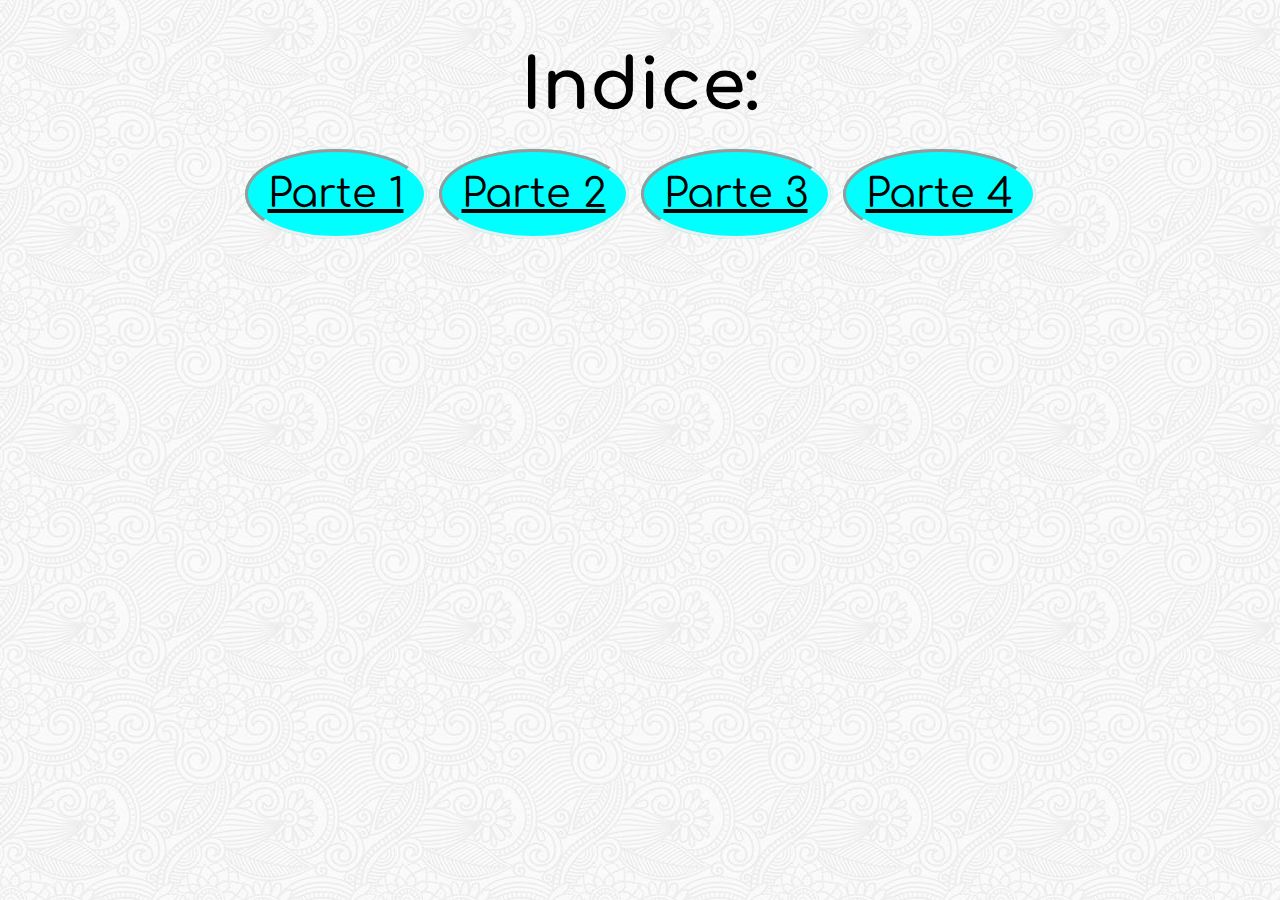
<file: index.html>
<!DOCTYPE html>
<html lang="en">
<head>
    <meta charset="UTF-8">
    <link rel="stylesheet" href="main.css">
    <link href="https://fonts.googleapis.com/css?family=Comfortaa" rel="stylesheet">
    <title>Floating</title>
</head>
<body>
   <div>
    <h1>Indice:</h1>
    <a class="dis" href="Parte1/index.html">Parte 1</a>
    <a class="dis" href="Parte2/index.html">Parte 2</a>
    <a class="dis" href="Parte3/index.html">Parte 3</a>
    <a class="dis" href="Parte4/index.html">Parte 4</a>
   </div>
</body>
</html>
</file>
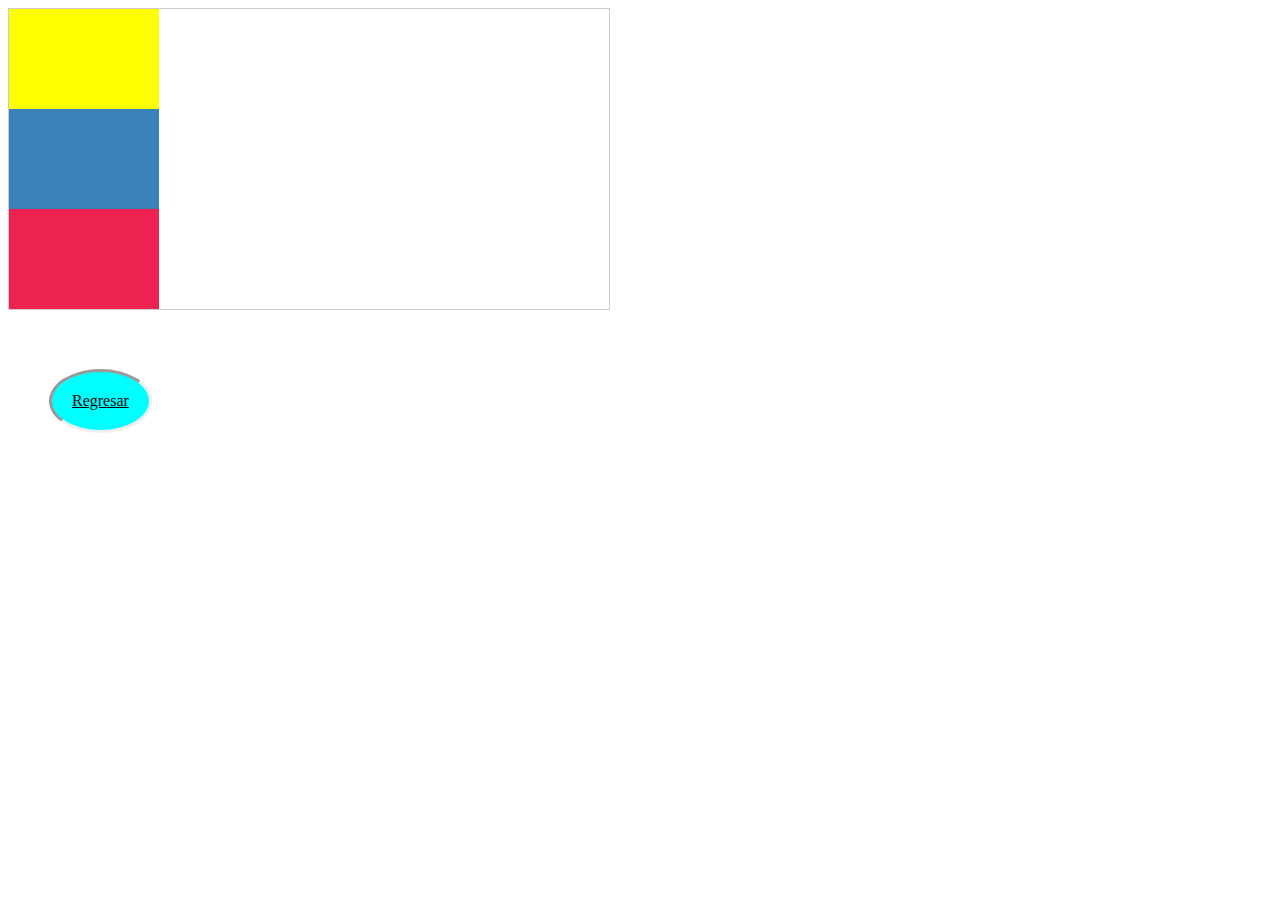
<file: Parte1/index.html>
<!DOCTYPE html>
<html>
	<head>
		<meta charset="UTF-8">
		<title>Floating</title>
		<link rel="stylesheet" type="text/css" href="css/main.css">
	</head>
	<body>
		<div class="caja">
			<div class="box amarillo"></div>
			<div class="box azul"></div>
			<div class="box rojo"></div>
			<a class="dis" href="../index.html">Regresar</a>
		</div>
	</body>
</html>
</file>
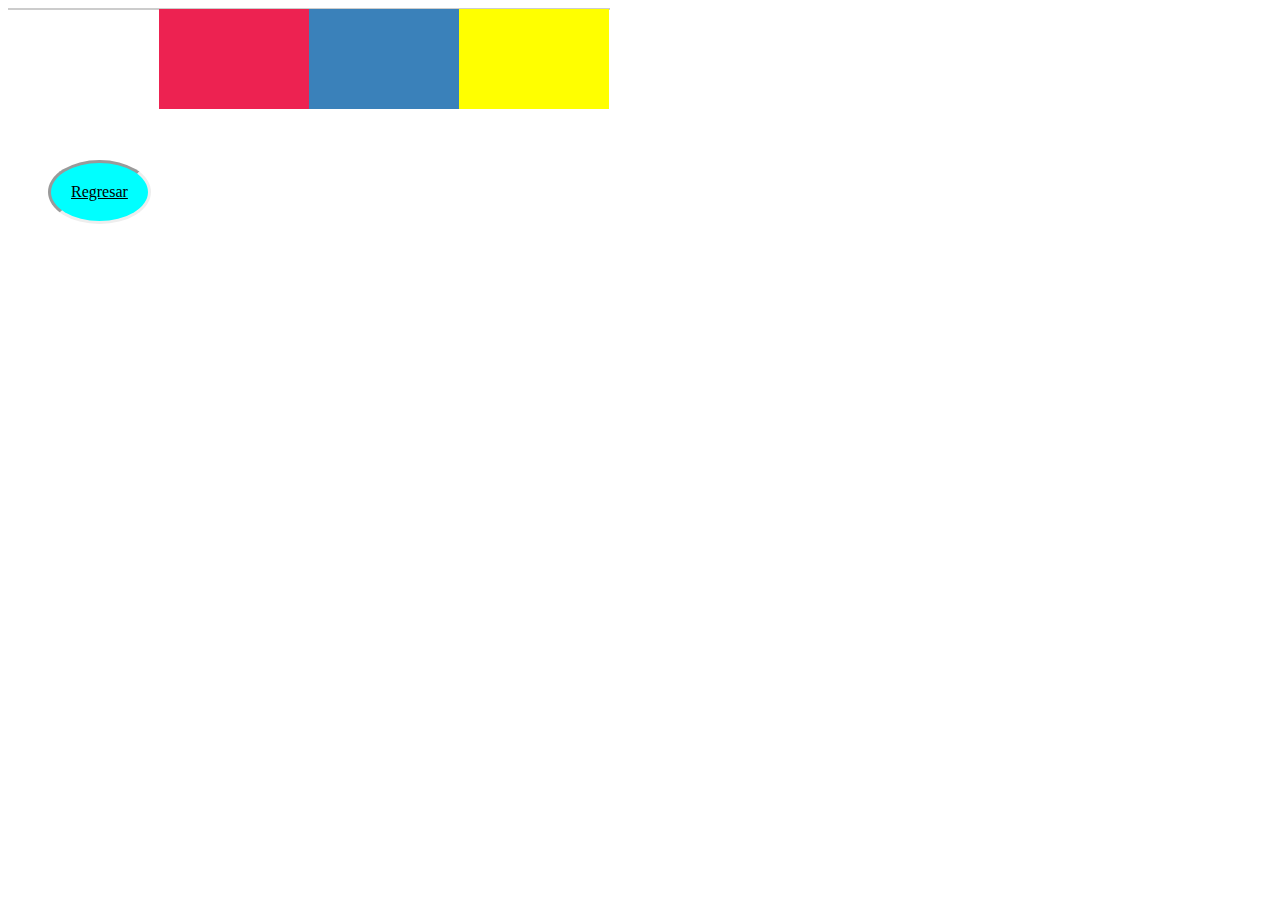
<file: Parte3/index.html>
<!DOCTYPE html>
<html>
	<head>
		<meta charset="UTF-8">
		<title>Floating</title>
		<link rel="stylesheet" type="text/css" href="css/main.css">
	</head>
	<body>
		<div class="caja">
			<div class="box amarillo"></div>
			<div class="box azul"></div>
			<div class="box rojo"></div>
		</div>
		<div>
		<a class="dis" href="../index.html">Regresar</a>
	    </div>
	</body>
	
</html>
</file>
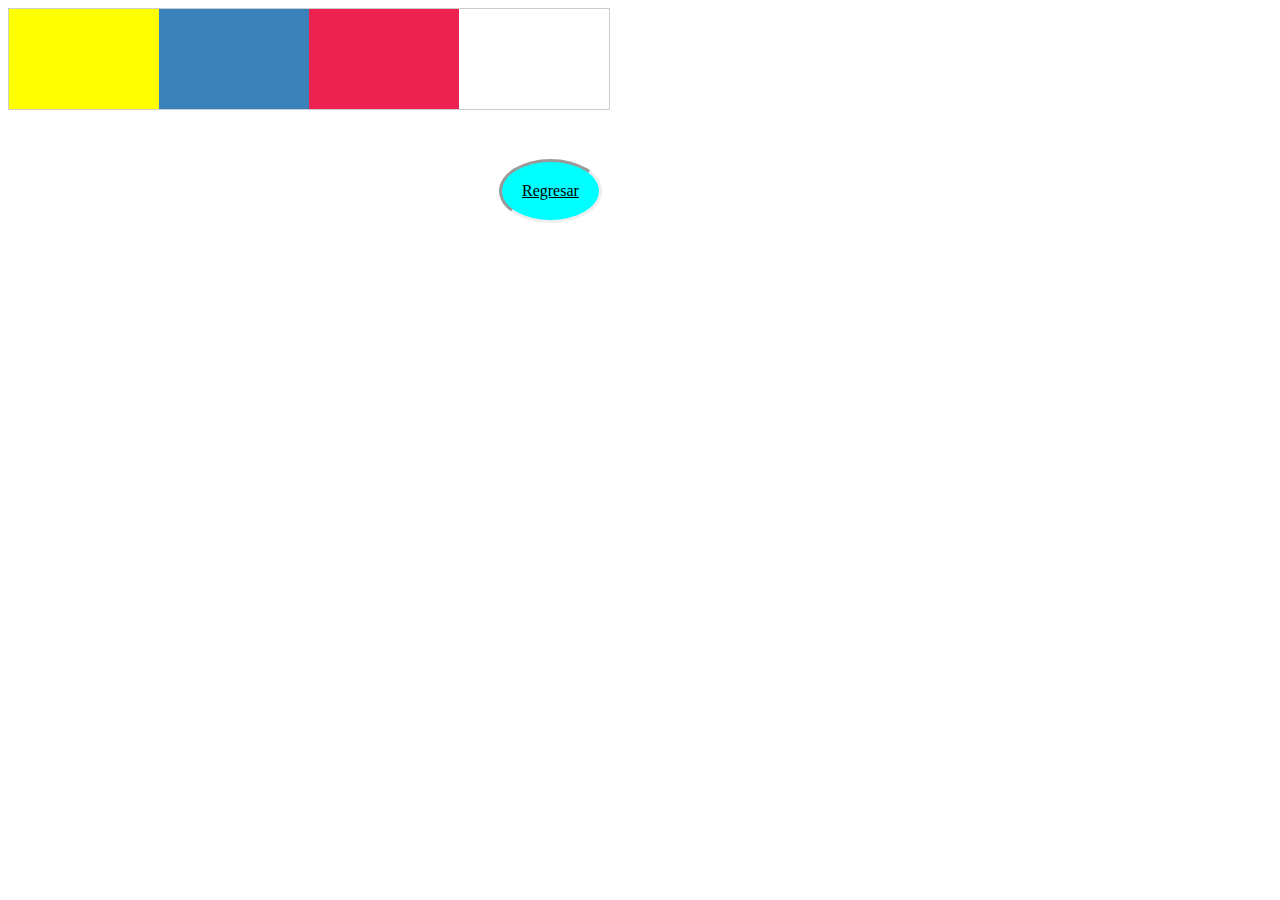
<file: Parte4/index.html>
<!DOCTYPE html>
<html>
	<head>
		<meta charset="UTF-8">
		<title>Floating</title>
		<link rel="stylesheet" type="text/css" href="css/main.css">
	</head>
	<body>
		<div class="caja clearfix">
			<div class="box amarillo"></div>
			<div class="box azul"></div>
			<div class="box rojo"></div>
			<a class="dis" href="../index.html">Regresar</a>
		</div>

	</body>
</html>
</file>
<file: main.css>
body {
    background-image: url(symphony.png);
    font-family:'Comfortaa', cursive; 
}

.dis {
    border-spacing:5px;
    border-style: inset;
    border-radius: 150%;
    background-color: #00FFFF;
    text-align:center;
    display:inline;
    padding:20px;
    color:black;
}

h1 {
    font-size:70px;
    text-align: center;
    color:black;
}

div{
    font-size:40px;
    text-align:center;    
}

a:visited {
    color:darkblue;
}

a:hover {
    text-decoration:none;
    color:#D3D3D3;
}s
</file>
<file: Parte1/css/main.css>
.caja {
	width: 600px;
	border: 1px solid #CCC;
}

.box {
	width: 25%;
	height: 100px;
}

.amarillo {
	background-color: #FFFF00;
}

.azul {
	background-color: #3A81BA;
}

.rojo {
	background-color: #ED2251;
}
.dis {
    border-spacing:5px;
    border-style: inset;
    border-radius: 150%;
    background-color: #00FFFF;
    text-align:center;
    display:inline;
    padding:20px;
    color:black;
    position:absolute;
    margin:60px 40px;
}
</file>
<file: Parte3/css/main.css>
.caja {
	width: 600px;
	border: 1px solid #CCC;
}

.box {
	width: 25%;
	height: 100px;
	float: right;
}

.amarillo {
	background-color: #FFFF00;
}

.azul {
	background-color: #3A81BA;
}

.rojo {
	background-color: #ED2251;
}

.bloque {
	width: 25%;
	height: 100px;
	float: right;
}

.amarillo {
	background-color: #FFFF00;
}

.azul {
	background-color: #3A81BA;
}

.rojo {
	background-color: #ED2251;
}
.dis {
    border-spacing:5px;
    border-style: inset;
    border-radius: 150%;
    background-color: #00FFFF;
    padding:20px;
    color:black;
    position:absolute;
    margin:150px 40px;
}
</file>
<file: Parte4/css/main.css>
.caja {
	width: 600px;
	border: 1px solid #CCC;
}

.box {
	width: 25%;
	height: 100px;
	float: left;
}

.amarillo {
	background-color: #FFFF00;
}

.azul {
	background-color: #3A81BA;
}

.rojo {
	background-color: #ED2251;
}

.clearfix:after {
   content: " ";
   display: block;
   clear:both;   
}
.dis {
    border-spacing:5px;
    border-style: inset;
    border-radius: 150%;
    background-color: #00FFFF;
    text-align:center;
    display:inline;
    padding:20px;
    color:black;
    position:absolute;
    margin:150px 40px;
}
</file>
